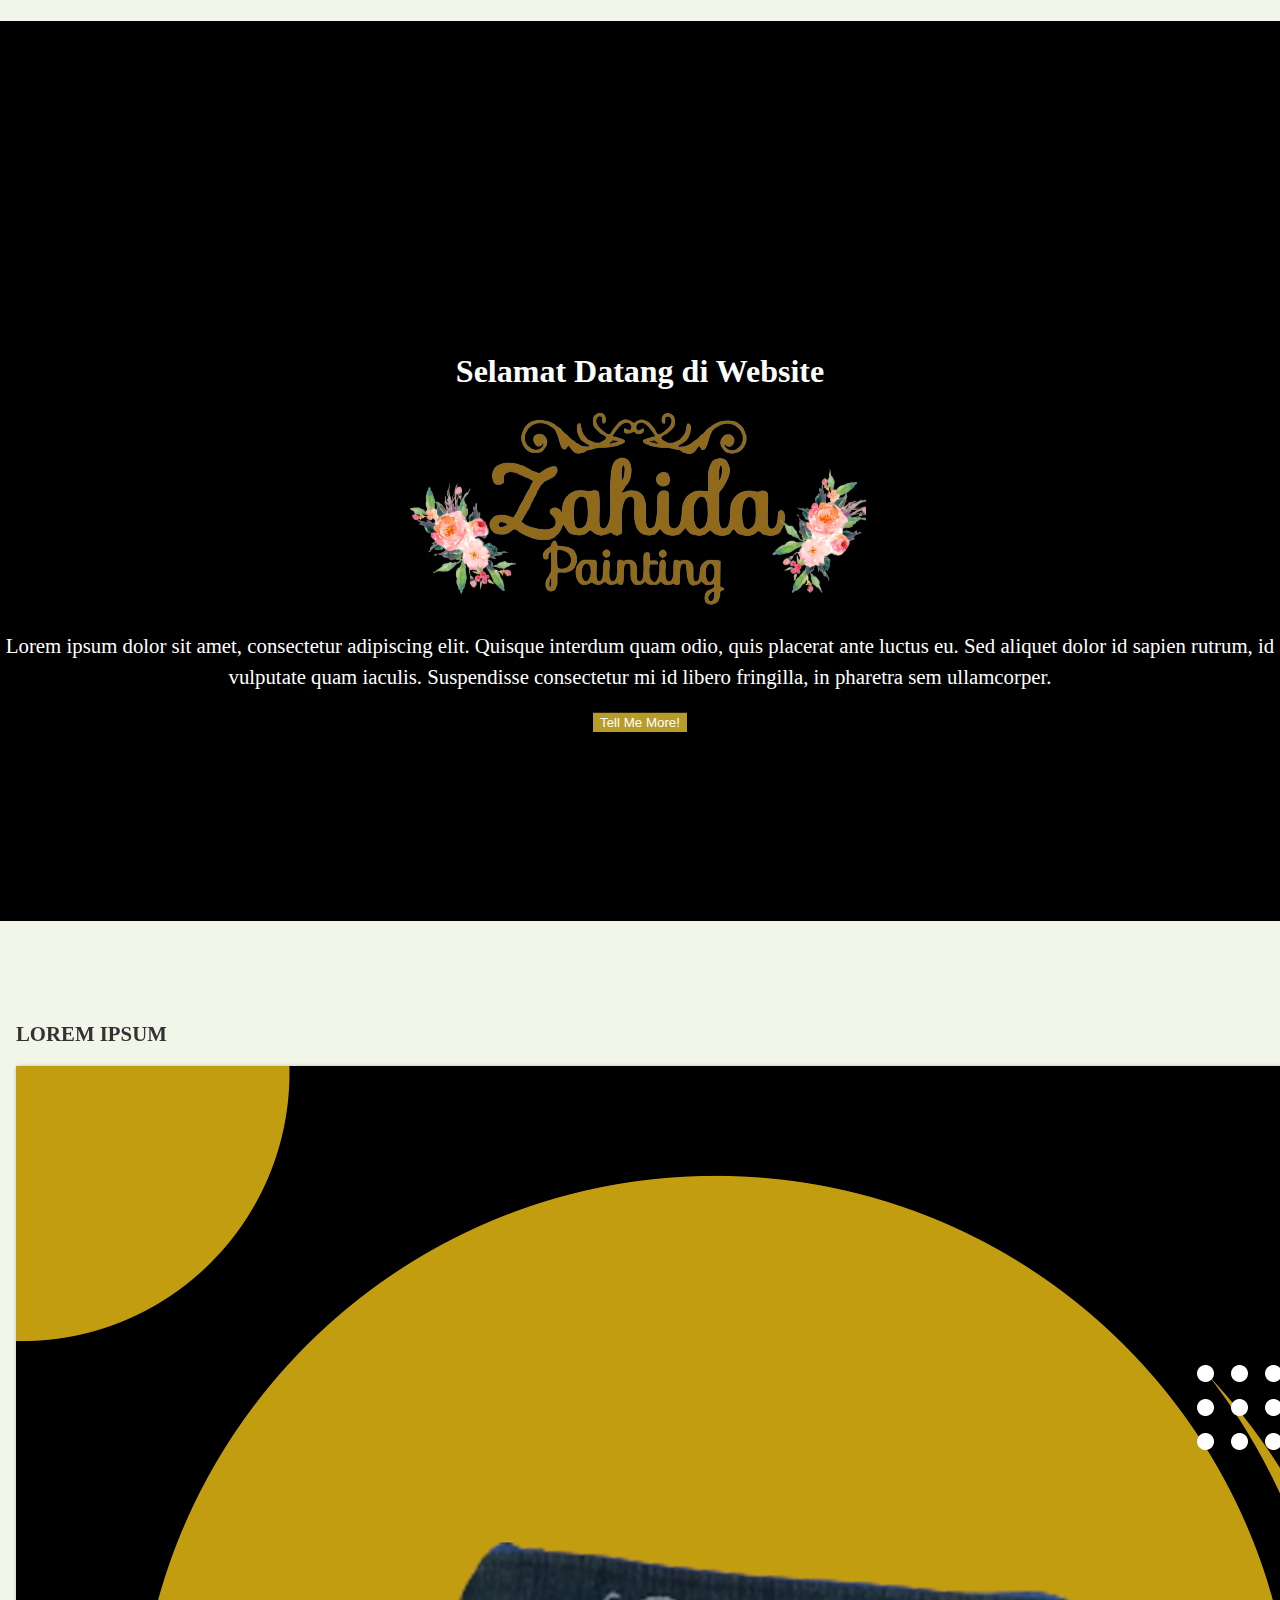
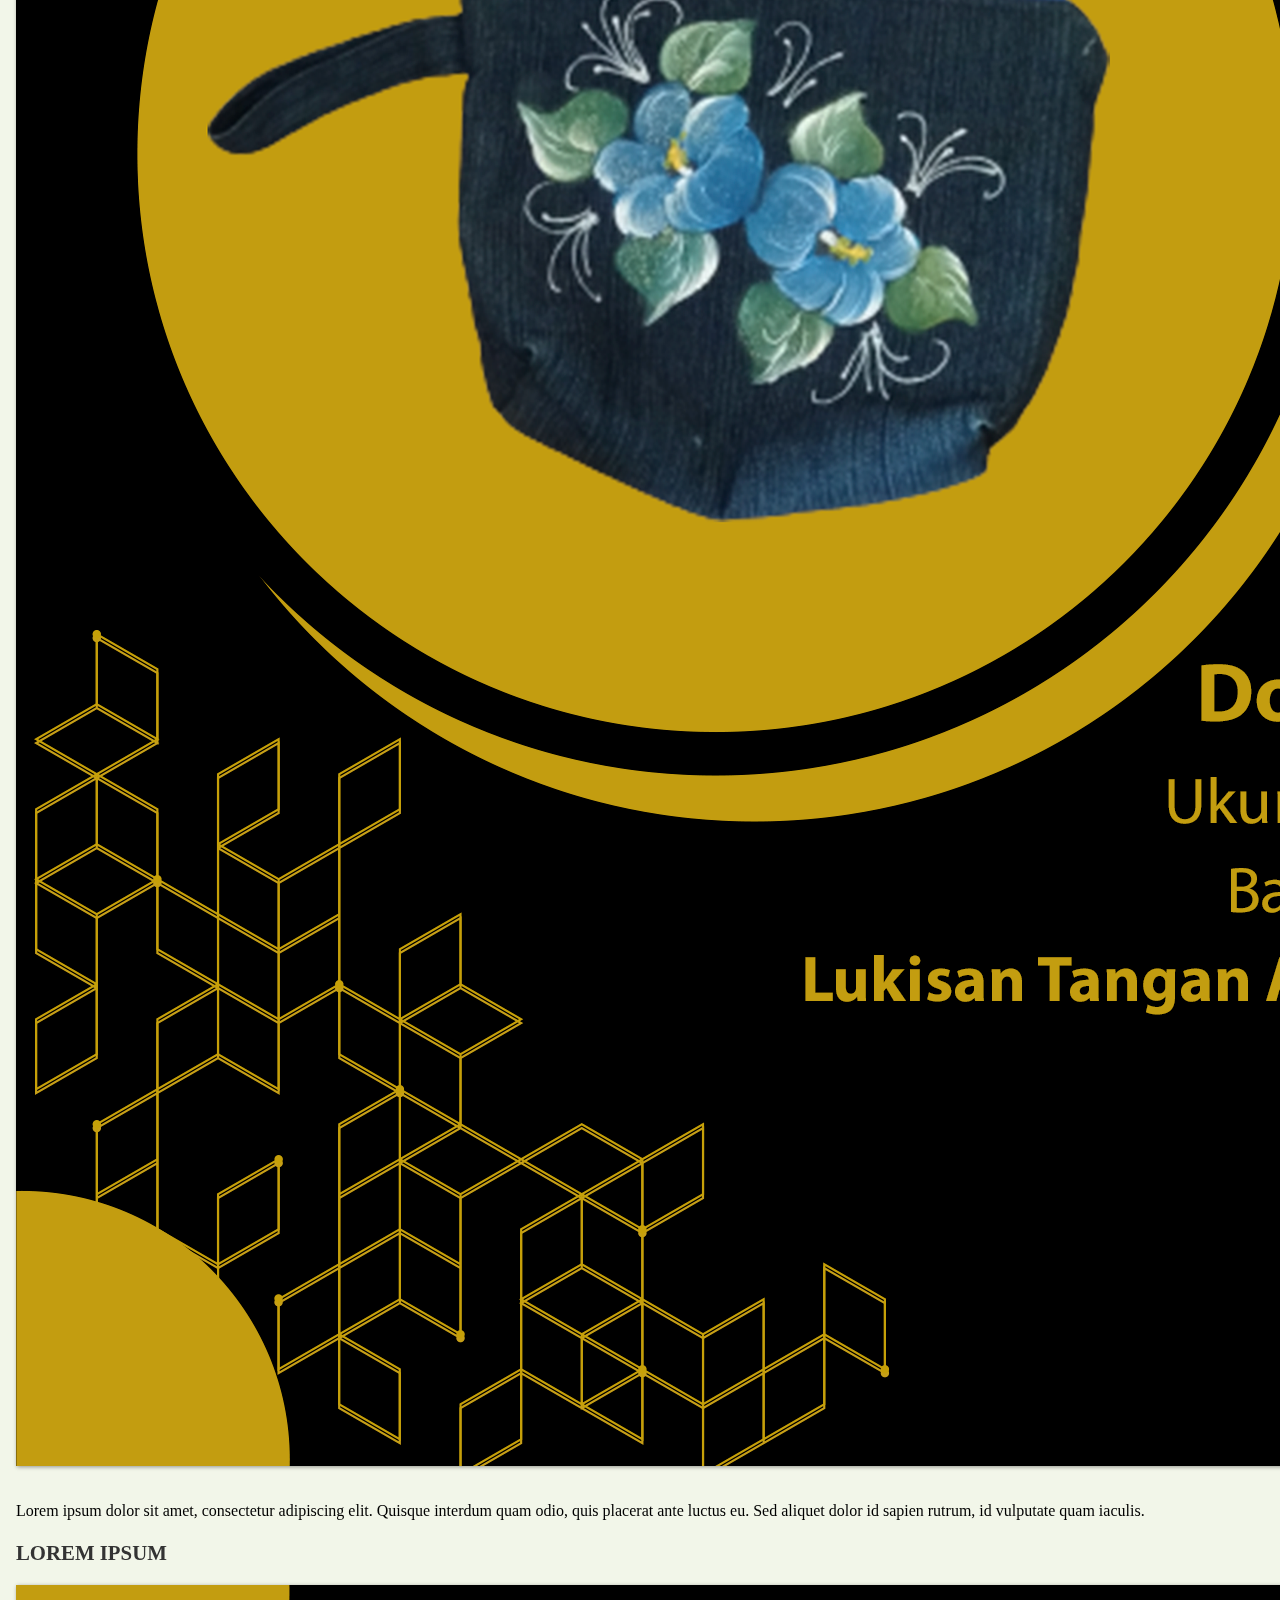
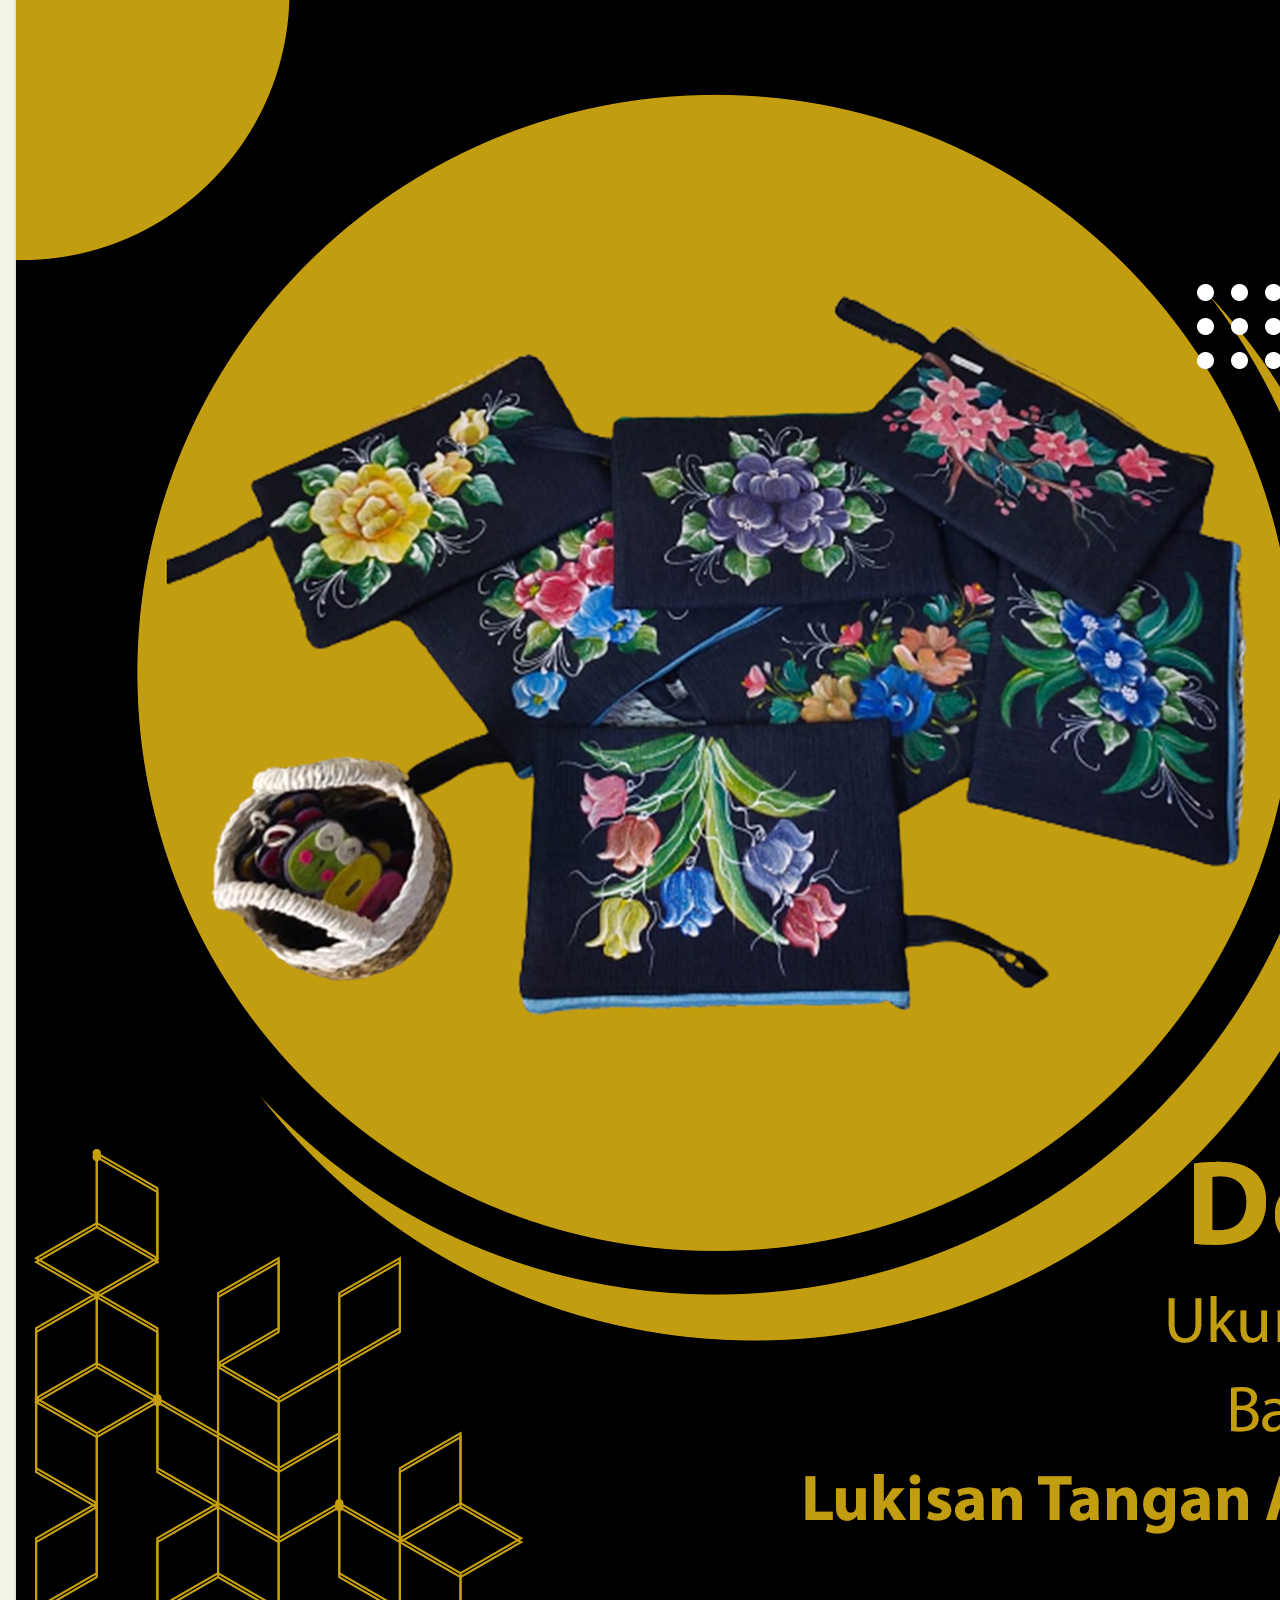
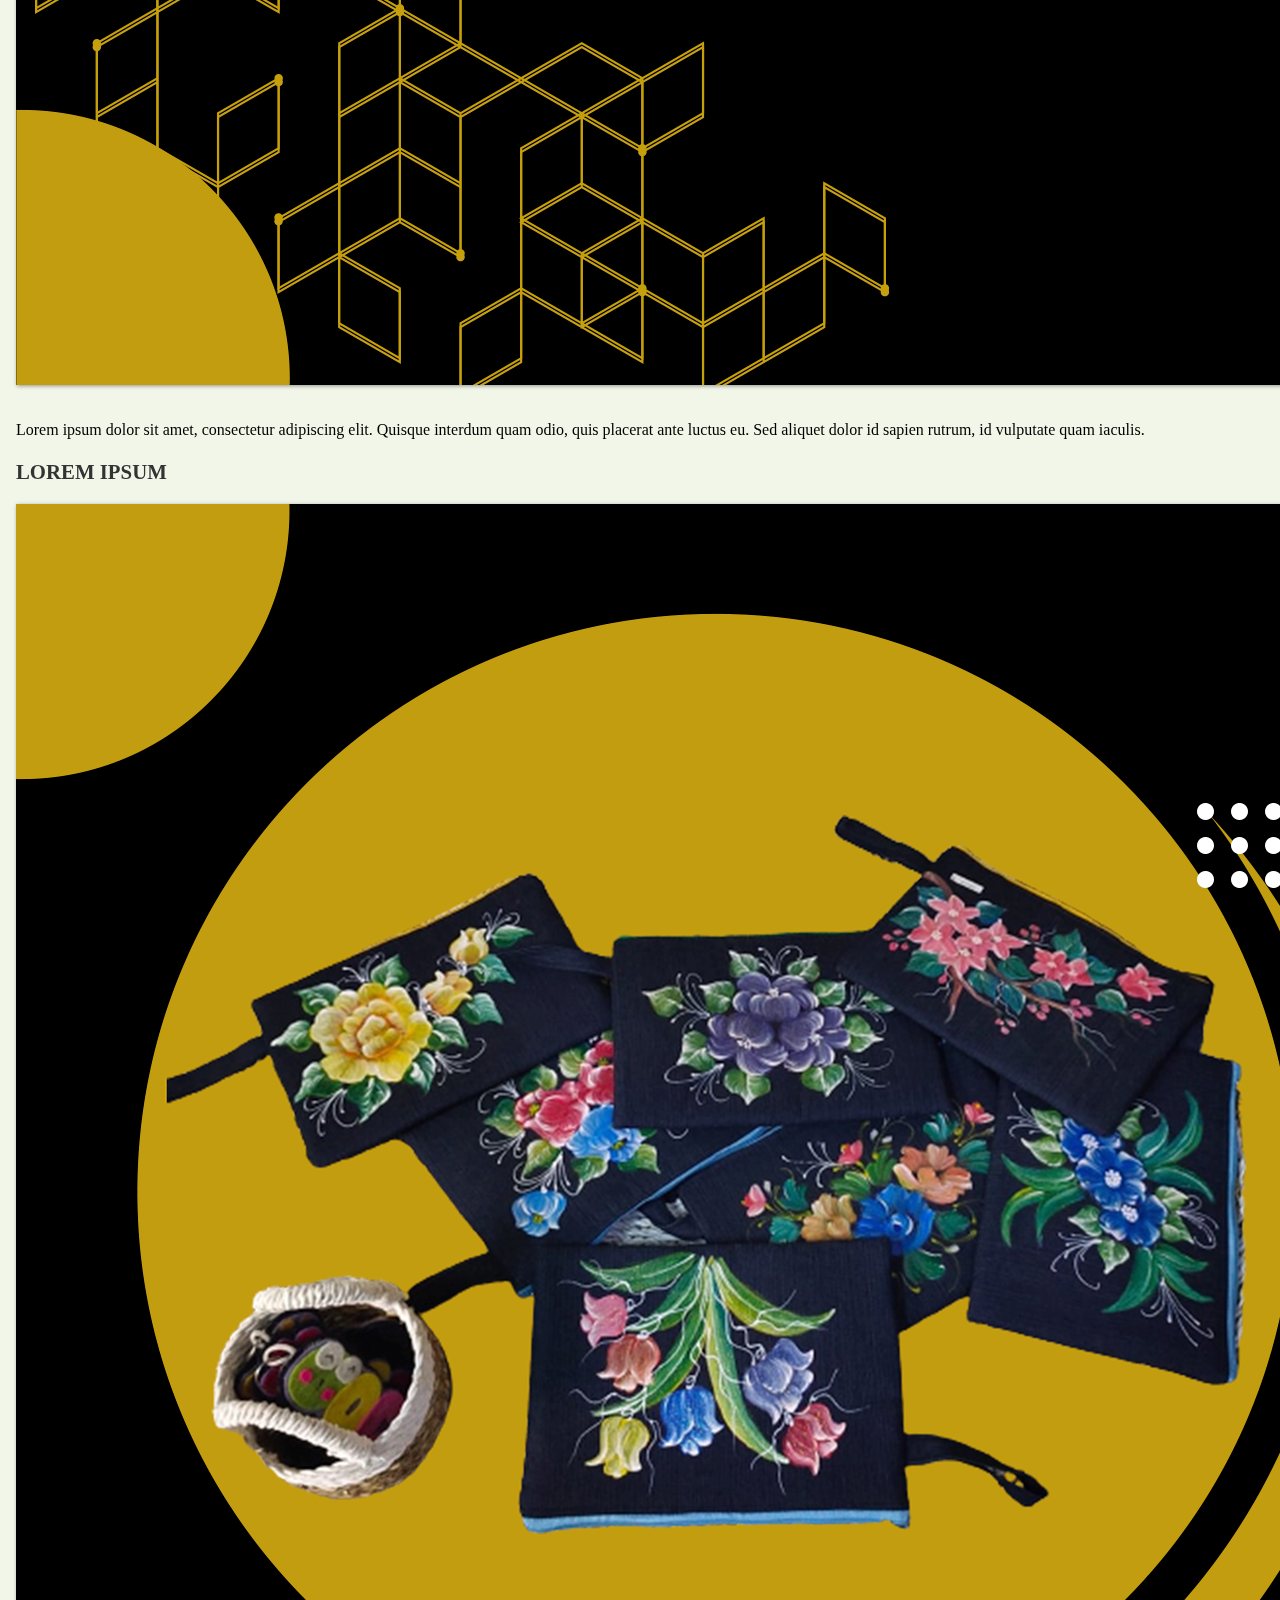
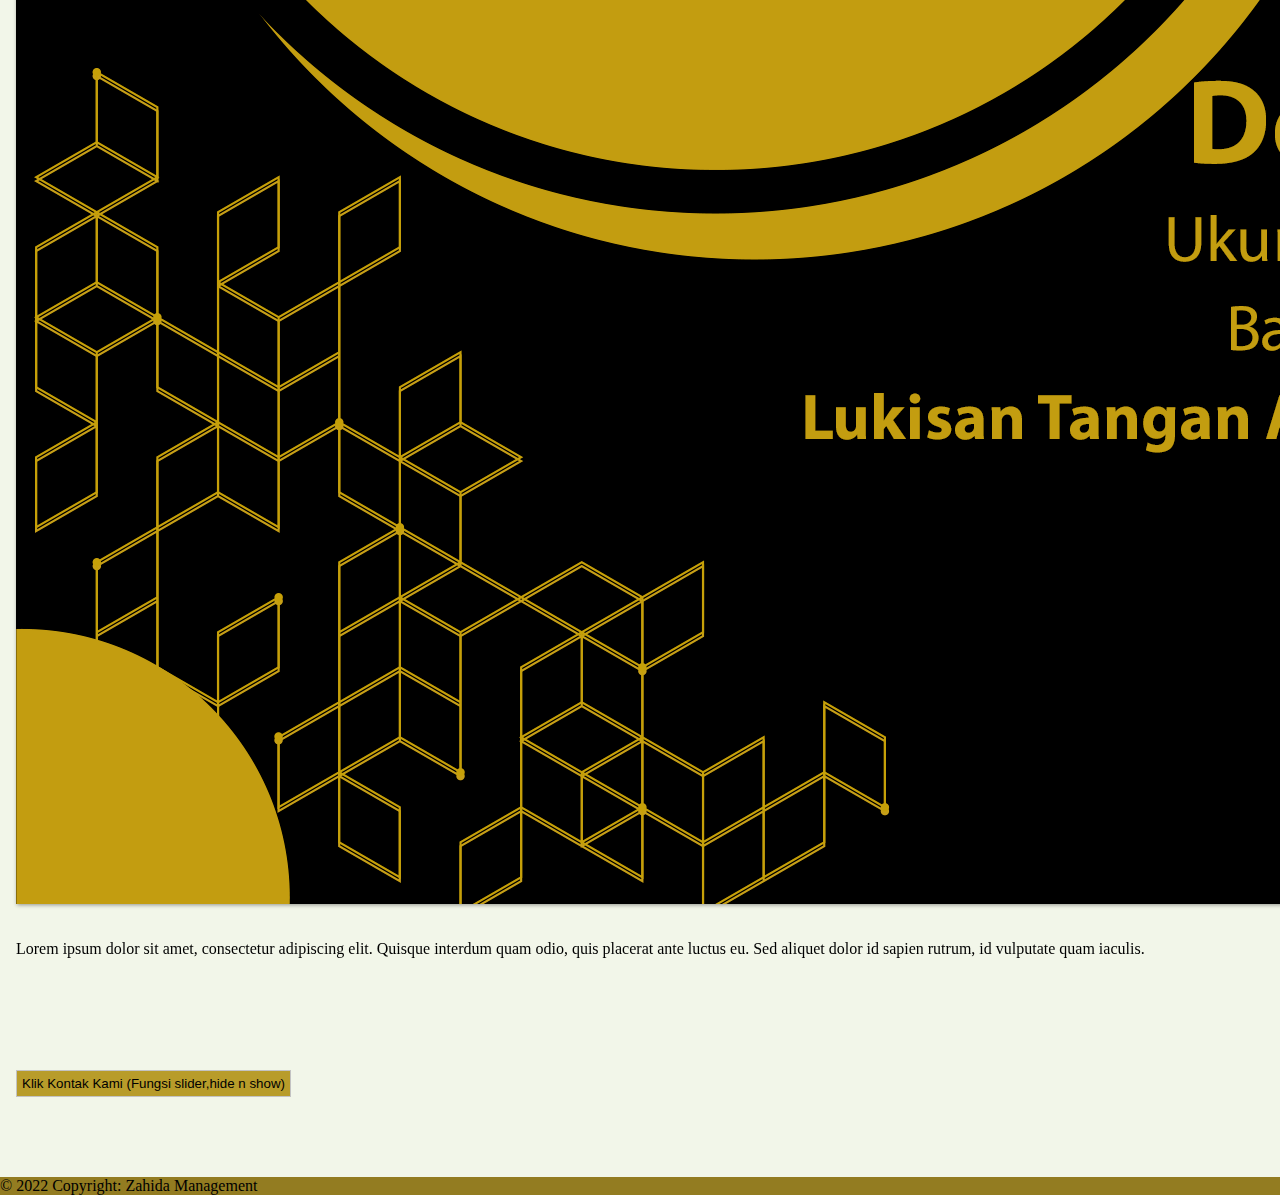
<file: handouts7_php/index.html>
<!DOCTYPE html>
<html lang="en">

<head>
    <link rel="stylesheet" type="text/css" href="main.css">
    <title>Bootstrap Tutorial Sample Page</title>
    <meta charset="utf-8">
    <meta name="viewport" content="width=device-width, initial-scale=1">
    <link rel="stylesheet" href="https://cdn.jsdelivr.net/npm/bootstrap@4.5.3/dist/css/bootstrap.min.css"
        integrity="sha384-TX8t27EcRE3e/ihU7zmQxVncDAy5uIKz4rEkgIXeMed4M0jlfIDPvg6uqKI2xXr2" crossorigin="anonymous">

</head>

<body>
    <nav class="navbar navbar-expand-md fixed-top">
        <a class="navbar-brand" href="#header">Zahida Painting</a>
        <button class="navbar-toggler navbar-dark" type="button" data-toggle="collapse" datatarget="#main-navigation">
            <span class="navbar-toggler-icon"></span>
        </button>
        <div class="collapse navbar-collapse" id="main-navigation">
            <ul class="navbar-nav">
                <li class="nav-item">
                    <a class="nav-link" href="#header">Home</a>
                </li>
                <li class="nav-item">
                    <a class="nav-link" href="#product">Product</a>
                </li>
                <li class="nav-item">
                    <a class="nav-link" href="#">Contact</a>
                </li>
            </ul>
        </div>
    </nav>
<!-- Header -->
    <header class="page-header header container-fluid" id="header">
        <div class="overlay"></div>
        <div class="description">
            <h1>Selamat Datang di Website</h1>
            <img src="images/zahida.png">
            <p>Lorem ipsum dolor sit amet, consectetur adipiscing elit. Quisque interdum quam odio, 
            quis placerat ante luctus eu. Sed aliquet dolor id sapien rutrum, id vulputate quam iaculis. 
            Suspendisse consectetur mi id libero fringilla, in pharetra sem ullamcorper.</p>
            <button class="btn btn-outline-secondary btn-lg">Tell Me More!</button>
            </div>
           
    </header>

<!-- about -->
    <div class="container features" id="product"> 
        <div class="row">
        <div class="col-lg-4 col-md-4 col-sm-12">
        <h3 class="feature-title">Lorem ipsum</h3>
        <img src="images/Dompet Luna Besar Jeans.png" class="img-fluid">
        <p>Lorem ipsum dolor sit amet, consectetur adipiscing elit. Quisque interdum quam odio, 
       quis placerat ante luctus eu. Sed aliquet dolor id sapien rutrum, id vulputate quam iaculis.</p>
        </div>
        
        <div class="col-lg-4 col-md-4 col-sm-12">
        <h3 class="feature-title">Lorem ipsum</h3>
        <img src="images/Lalita Dompet Jeans Fix.png" class="img-fluid">
        <p>Lorem ipsum dolor sit amet, consectetur adipiscing elit. Quisque interdum quam odio, 
       quis placerat ante luctus eu. Sed aliquet dolor id sapien rutrum, id vulputate quam iaculis.</p>
        </div>
        
        <div class="col-lg-4 col-md-4 col-sm-12">
        <h3 class="feature-title">Lorem ipsum</h3>
        <img src="images/Lalita Dompet Jeans Fix.png" class="img-fluid">
        <p>Lorem ipsum dolor sit amet, consectetur adipiscing elit. Quisque interdum quam odio, 
       quis placerat ante luctus eu. Sed aliquet dolor id sapien rutrum, id vulputate quam iaculis.</p>
        </div>
        
        
        </div>
        </div>
       </div>

       <!-- contact -->
 <div class="container features" id="contact">
    <button class="btn btn-outline-secondary btn-lg contact" id="flip">Klik Kontak Kami (Fungsi slider,hide n show)</button>
    <div id="panel">
        <div class="row">
            <div class="col">
              <h1>Kontak Kami</h1>
              <p>
                Silahkan tinggalkan pesan anda, pada kolom yang tersedia.
              </p>
            </div>
          
            <div class="col">
              <form method="post" action="#">
                 
                <div class="form-group">
                  <label for="">Nama Anda:</label>
                  <input type="text" class="form-control" name="nama" placeholder="Masukkan Nama">
                </div>
          
                <div class="form-group">
                  <label for="">E-mail Anda:</label>
                  <input type="email" class="form-control" name="email" placeholder="Masukkan Email">
                </div>
          
                <div class="form-group">
                  <label for="">Pesan Anda:</label>
                  <textarea name="pesan" class="form-control" cols="30" rows="7"></textarea>
                </div>
          
                <input class="btn btn-primary" type="submit" value="POST">
          
              </form>
            </div>
          </div>
    </div>
    
</div>

       <!--footer-->
    <footer class="text-center text-white" style="background-color: #b89c2a;">

        <!-- Copyright -->
        <div class="text-center p-3" style="background-color: rgba(0, 0, 0, 0.2);">
            © 2022 Copyright: Zahida Management
        </div>
        <!-- Copyright -->
    </footer>

    <script src="https://code.jquery.com/jquery-3.5.1.min.js" integrity="sha256-9/aliU8dGd2tb6OSsuzixeV4y/faTqgFtohetphbbj0=" crossorigin="anonymous"></script>
    <script src="https://cdn.jsdelivr.net/npm/bootstrap@4.5.3/dist/js/bootstrap.min.js" integrity="sha384-w1Q4orYjBQndcko6MimVbzY0tgp4pWB4lZ7lr30WKz0vr/aWKhXdBNmNb5D92v7s" crossorigin="anonymous"></script>
    <script src="main.js"></script>
</body>

</html>
</file>
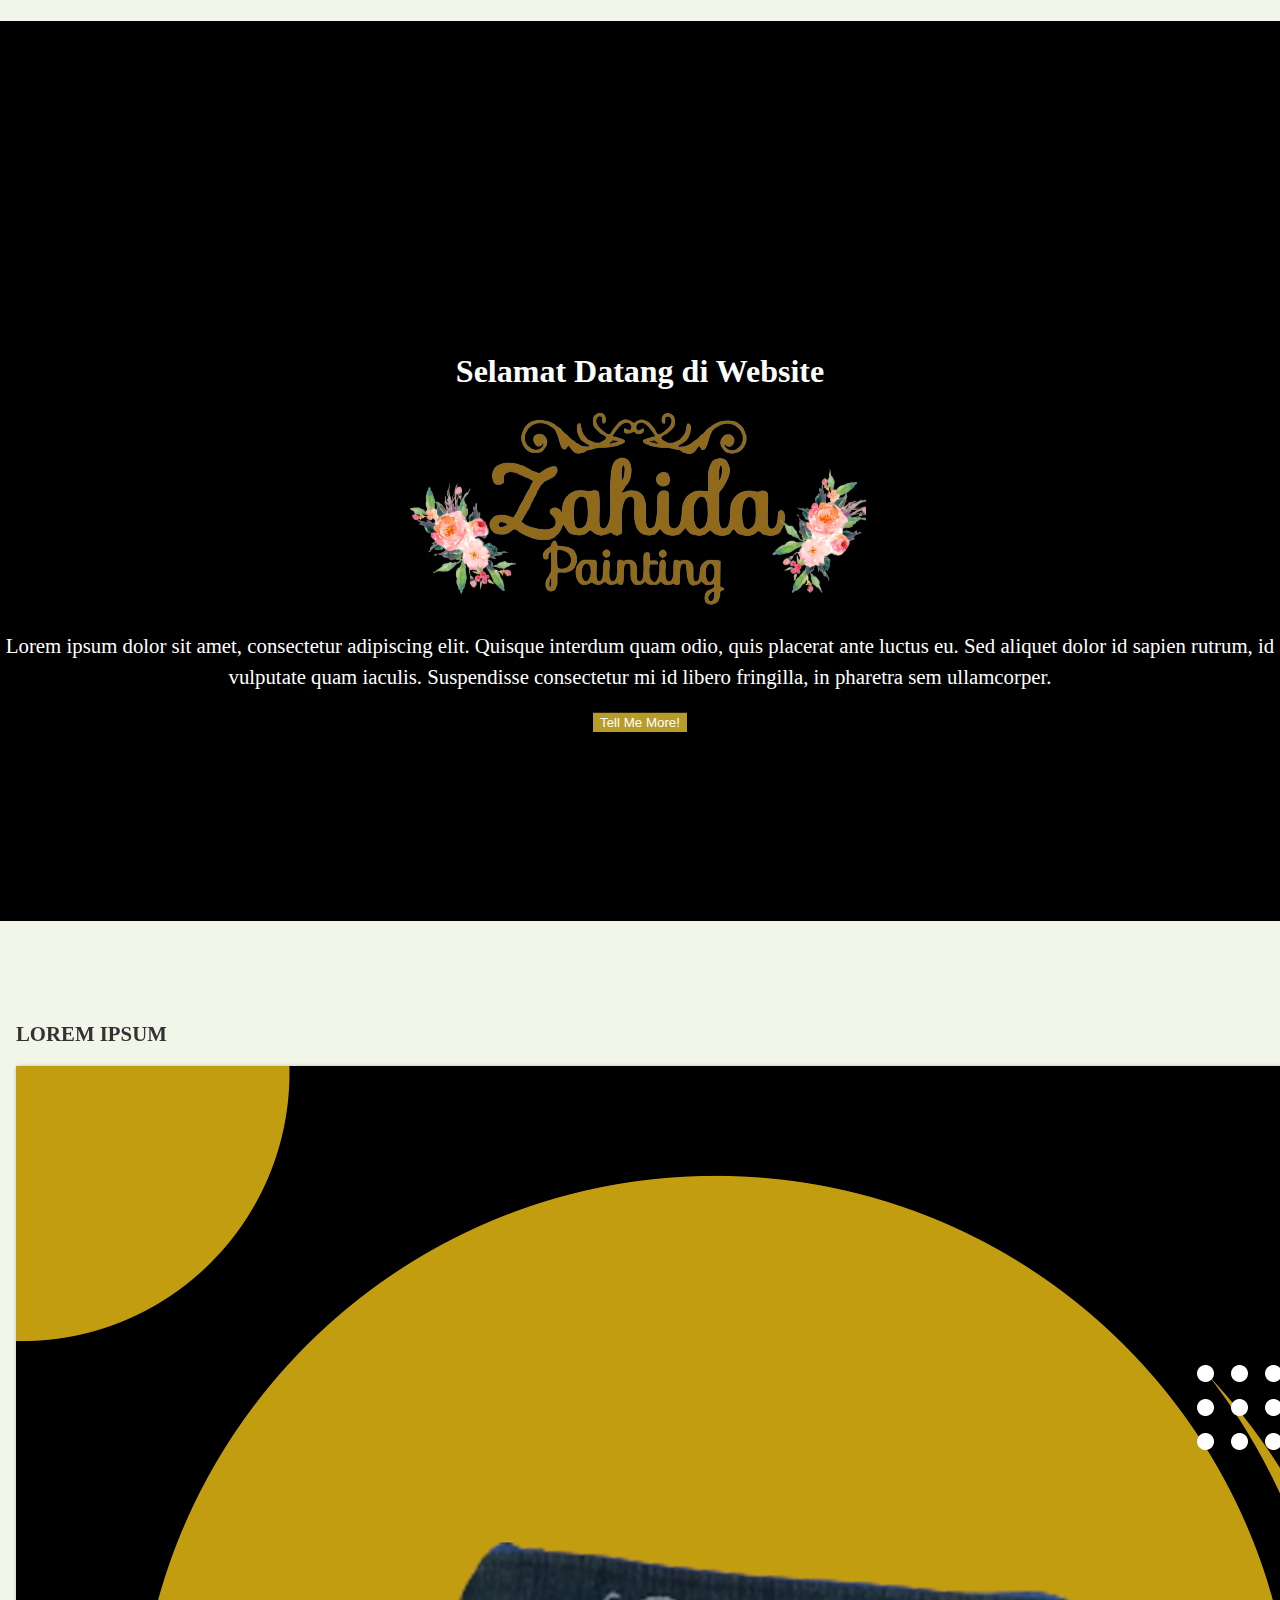
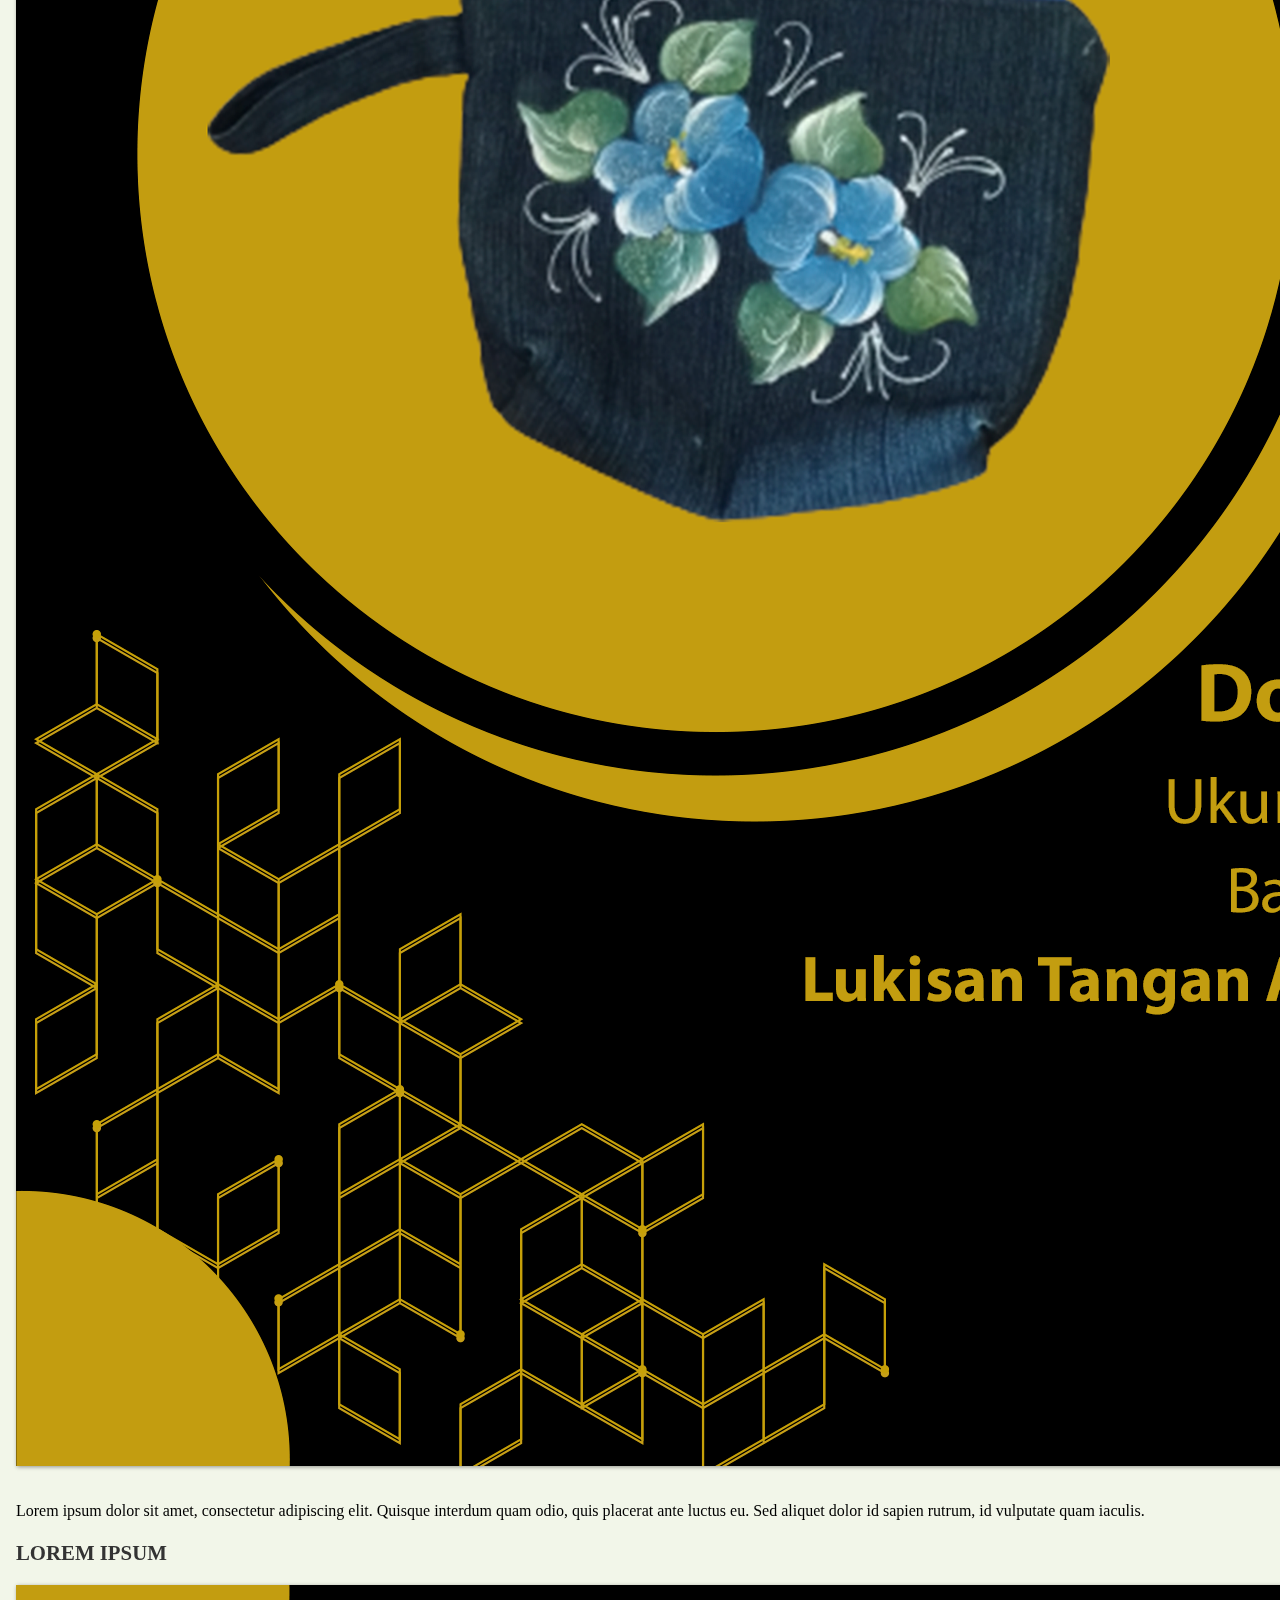
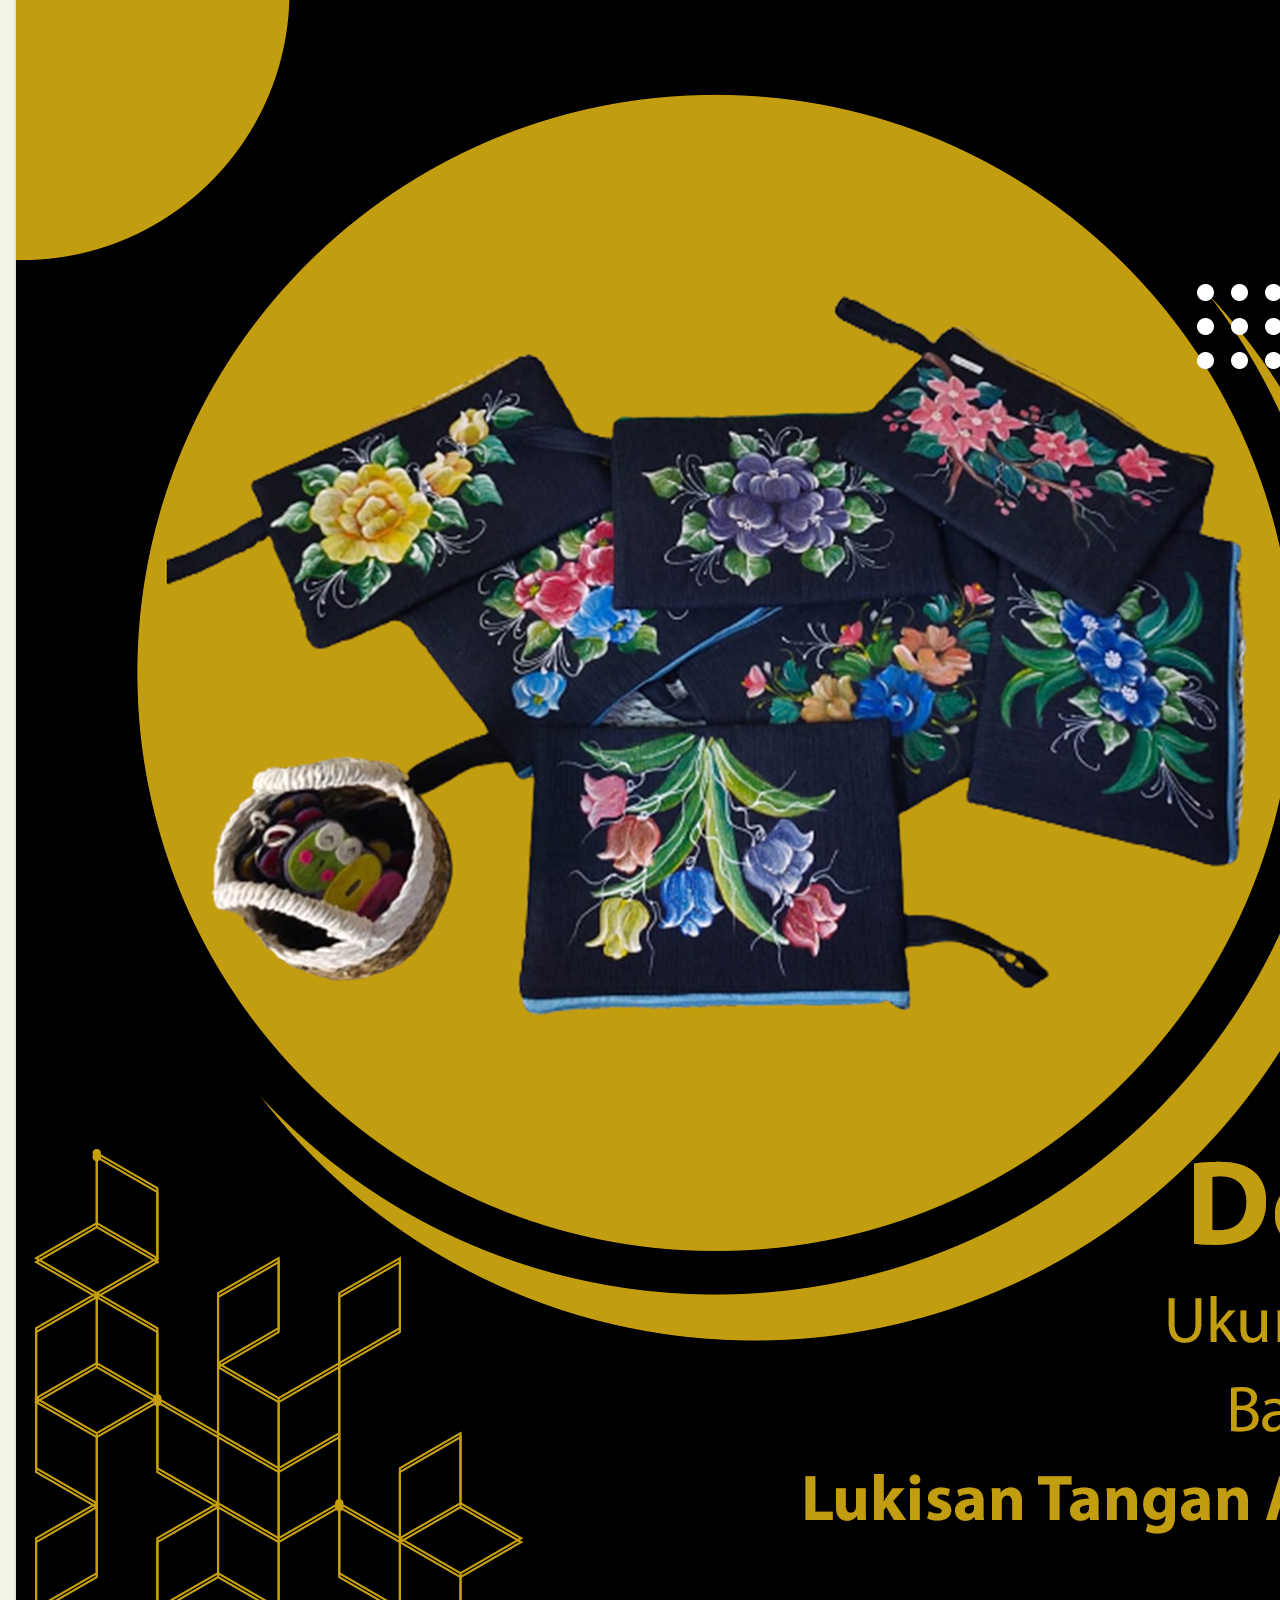
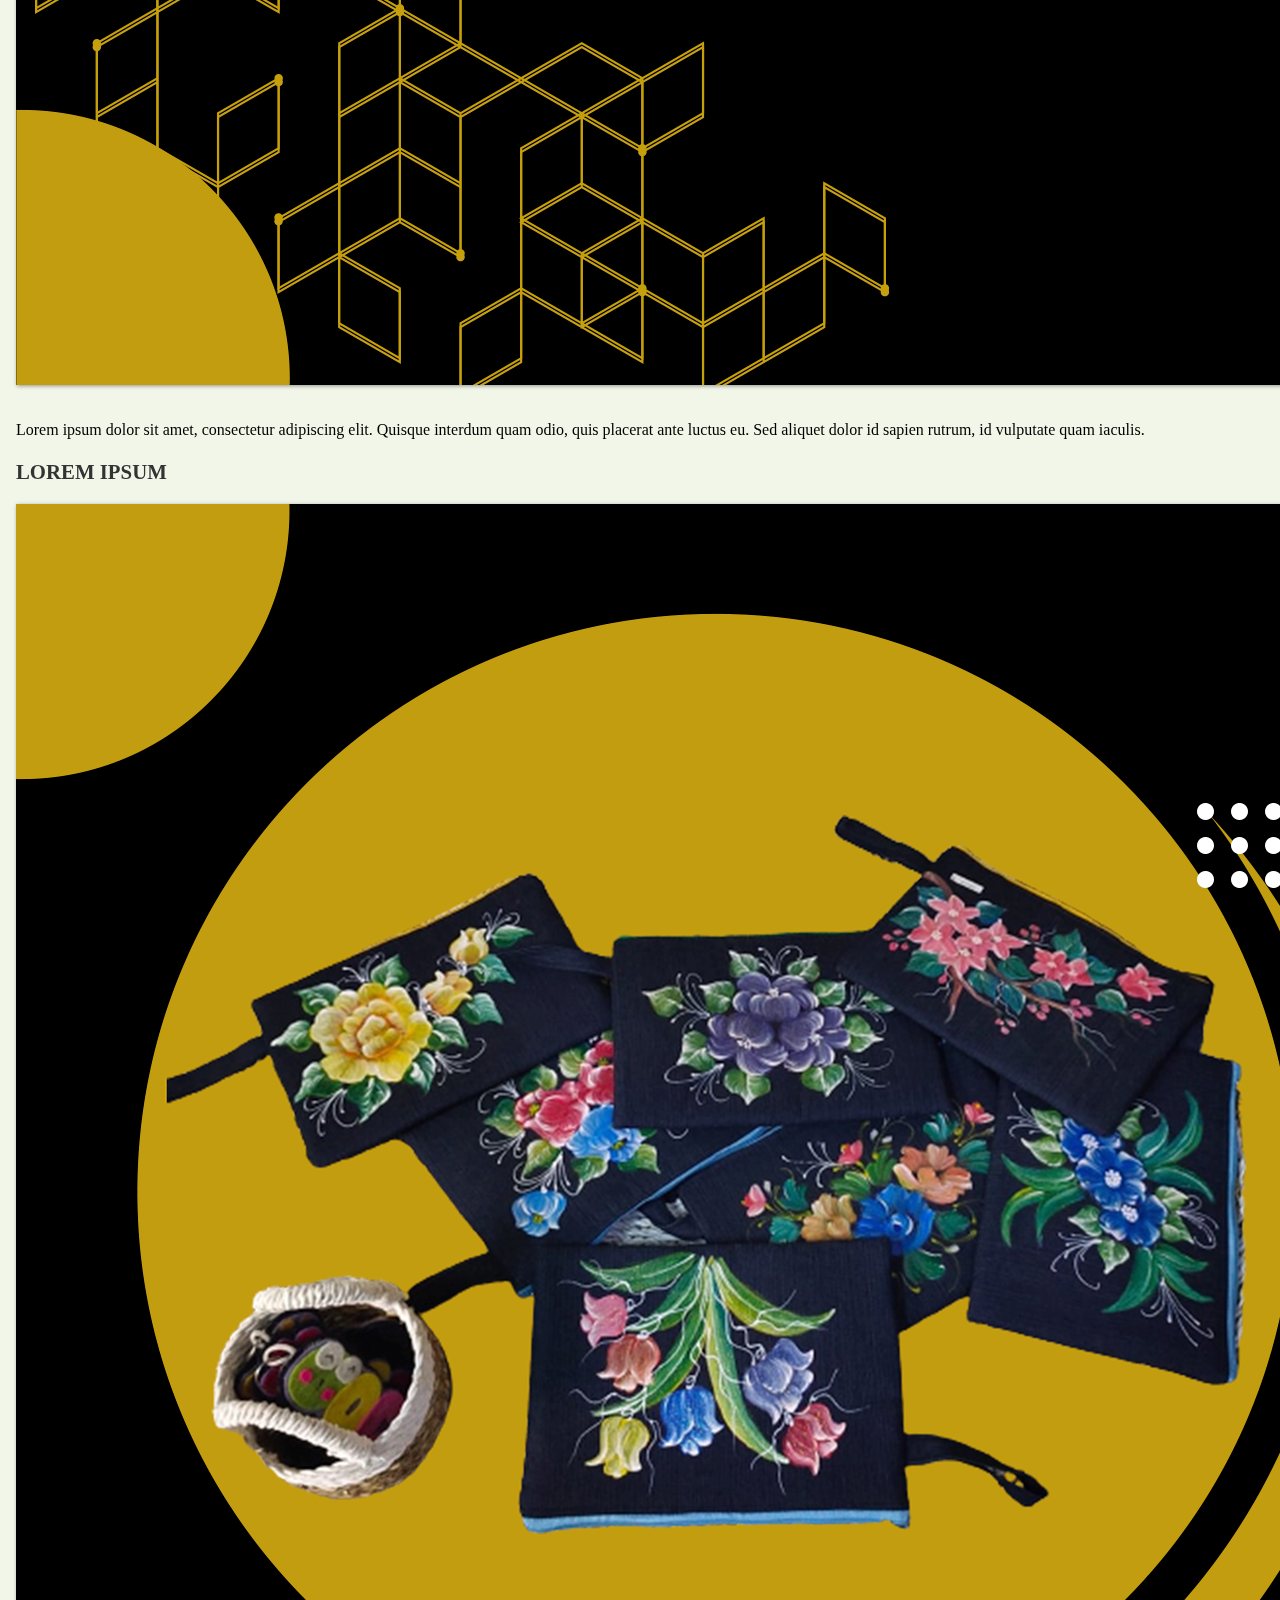
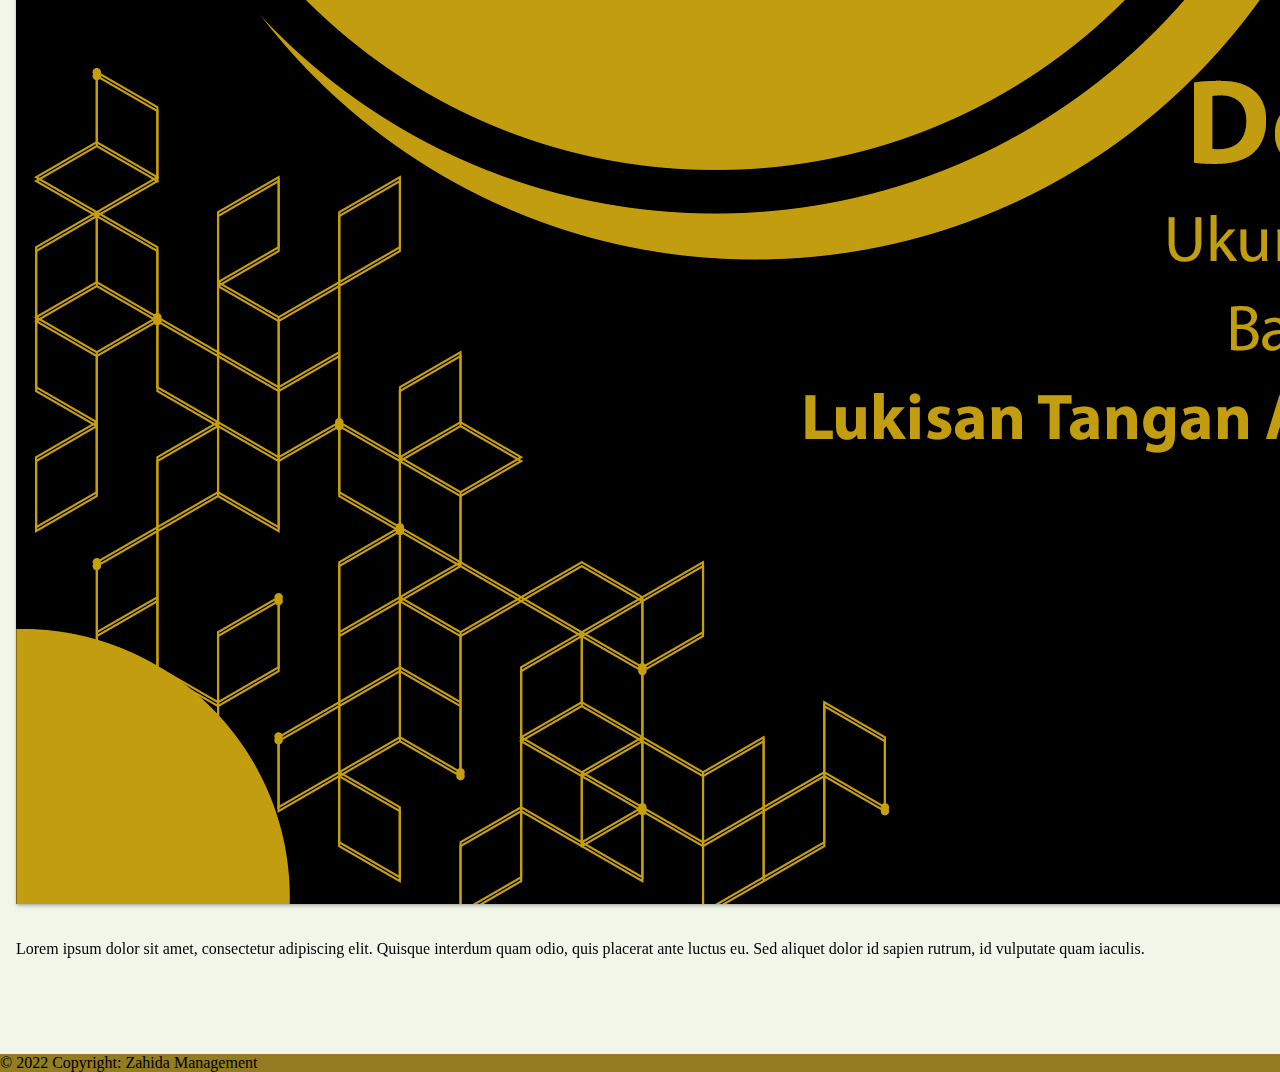
<file: Handouts4_cssbootstrap/Handouts4_tugas_cssboostrap/index.html>
<!DOCTYPE html>
<html lang="en">

<head>
    <link rel="stylesheet" type="text/css" href="main.css">
    <title>Bootstrap Tutorial Sample Page</title>
    <meta charset="utf-8">
    <meta name="viewport" content="width=device-width, initial-scale=1">
    <link rel="stylesheet" href="https://cdn.jsdelivr.net/npm/bootstrap@4.5.3/dist/css/bootstrap.min.css"
        integrity="sha384-TX8t27EcRE3e/ihU7zmQxVncDAy5uIKz4rEkgIXeMed4M0jlfIDPvg6uqKI2xXr2" crossorigin="anonymous">

</head>

<body>
    <nav class="navbar navbar-expand-md fixed-top">
        <a class="navbar-brand" href="#header">Zahida Painting</a>
        <button class="navbar-toggler navbar-dark" type="button" data-toggle="collapse" datatarget="#main-navigation">
            <span class="navbar-toggler-icon"></span>
        </button>
        <div class="collapse navbar-collapse" id="main-navigation">
            <ul class="navbar-nav">
                <li class="nav-item">
                    <a class="nav-link" href="#header">Home</a>
                </li>
                <li class="nav-item">
                    <a class="nav-link" href="#product">Product</a>
                </li>
                <li class="nav-item">
                    <a class="nav-link" href="#">Contact</a>
                </li>
            </ul>
        </div>
    </nav>
<!-- Header -->
    <header class="page-header header container-fluid" id="header">
        <div class="overlay"></div>
        <div class="description">
            <h1>Selamat Datang di Website</h1>
            <img src="images/zahida.png">
            <p>Lorem ipsum dolor sit amet, consectetur adipiscing elit. Quisque interdum quam odio, 
            quis placerat ante luctus eu. Sed aliquet dolor id sapien rutrum, id vulputate quam iaculis. 
            Suspendisse consectetur mi id libero fringilla, in pharetra sem ullamcorper.</p>
            <button class="btn btn-outline-secondary btn-lg">Tell Me More!</button>
            </div>
           
    </header>

<!-- about -->
    <div class="container features" id="product"> 
        <div class="row">
        <div class="col-lg-4 col-md-4 col-sm-12">
        <h3 class="feature-title">Lorem ipsum</h3>
        <img src="images/Dompet Luna Besar Jeans.png" class="img-fluid">
        <p>Lorem ipsum dolor sit amet, consectetur adipiscing elit. Quisque interdum quam odio, 
       quis placerat ante luctus eu. Sed aliquet dolor id sapien rutrum, id vulputate quam iaculis.</p>
        </div>
        
        <div class="col-lg-4 col-md-4 col-sm-12">
        <h3 class="feature-title">Lorem ipsum</h3>
        <img src="images/Lalita Dompet Jeans Fix.png" class="img-fluid">
        <p>Lorem ipsum dolor sit amet, consectetur adipiscing elit. Quisque interdum quam odio, 
       quis placerat ante luctus eu. Sed aliquet dolor id sapien rutrum, id vulputate quam iaculis.</p>
        </div>
        
        <div class="col-lg-4 col-md-4 col-sm-12">
        <h3 class="feature-title">Lorem ipsum</h3>
        <img src="images/Lalita Dompet Jeans Fix.png" class="img-fluid">
        <p>Lorem ipsum dolor sit amet, consectetur adipiscing elit. Quisque interdum quam odio, 
       quis placerat ante luctus eu. Sed aliquet dolor id sapien rutrum, id vulputate quam iaculis.</p>
        </div>
        
        
        </div>
        </div>
       </div>

       <!--footer-->
    <footer class="text-center text-white" style="background-color: #b89c2a;">

        <!-- Copyright -->
        <div class="text-center p-3" style="background-color: rgba(0, 0, 0, 0.2);">
            © 2022 Copyright: Zahida Management
        </div>
        <!-- Copyright -->
    </footer>

    <script src="https://code.jquery.com/jquery-3.5.1.min.js" integrity="sha256-9/aliU8dGd2tb6OSsuzixeV4y/faTqgFtohetphbbj0=" crossorigin="anonymous"></script>
    <script src="https://cdn.jsdelivr.net/npm/bootstrap@4.5.3/dist/js/bootstrap.min.js" integrity="sha384-w1Q4orYjBQndcko6MimVbzY0tgp4pWB4lZ7lr30WKz0vr/aWKhXdBNmNb5D92v7s" crossorigin="anonymous"></script>
    <script src="main.js"></script>
</body>

</html>
</file>
<file: handouts7_php/main.css>
body {
    padding: 0;
    margin: 0;
    background: #f2f6e9;
}


.navbar {
    background: #b89c2a;
}

.nav-link,
.navbar-brand {
    color: #fff;
    cursor: pointer;
}
.fixed-top {
    position: fixed;

  }
.nav-link {
    margin-right: 1em !important;
}

.nav-link:hover {
    color: #000;
}

.navbar-collapse {
    justify-content: flex-end;
}

.header {
    background-image: url('images/header-background.jpg');
    background-size: cover;
    background-position: center;
    position: relative;
}

.overlay {
    position: absolute;
    min-height: 100%;
    min-width: 100%;
    left: 0;
    top: 0;
    background: rgba(0, 0, 0, 0.6);
}

.description {
    left: 50%;
    position: relative;
    top: 60%;
    transform: translate(-50%, -55%);
    text-align: center;
    }
    .description h1 {
    color: #fff;
    }
    .description p {
    color: #fff;
    font-size: 1.3rem;
    line-height: 1.5;
    }
    .description button {
     border:1px solid #b89c2a;
     background:#b89c2a;
     border-radius: 0;
     color:#fff;
    }
    .description button:hover {
        border:1px solid #fff;
        background:#fff;
        color:#000;
       }
       .features {
        margin: 4em auto;
        padding: 1em;
position: relative;
}

.feature-title {
color: #333;
font-size: 1.3rem;
font-weight: 700;
margin-bottom: 20px;
text-transform: uppercase;
}
.features img {
-webkit-box-shadow: 1px 1px 4px rgba(0, 0, 0, 0.4);
-moz-box-shadow: 1px 1px 4px rgba(0, 0, 0, 0.4);
box-shadow: 1px 1px 4px rgba(0, 0, 0, 0.4);
margin-bottom: 16px;
}

#panel,
#flip {
    padding: 5px;
    text-align: center;
    background-color: #b89c2a;
    border: solid 1px #c3c3c3;
    color: #000;
}

#panel {
    padding: 50px;
    display: none;
}
</file>
<file: Handouts4_cssbootstrap/Handouts4_tugas_cssboostrap/main.css>
body {
    padding: 0;
    margin: 0;
    background: #f2f6e9;
}


.navbar {
    background: #b89c2a;
}

.nav-link,
.navbar-brand {
    color: #fff;
    cursor: pointer;
}
.fixed-top {
    position: fixed;

  }
.nav-link {
    margin-right: 1em !important;
}

.nav-link:hover {
    color: #000;
}

.navbar-collapse {
    justify-content: flex-end;
}

.header {
    background-image: url('images/header-background.jpg');
    background-size: cover;
    background-position: center;
    position: relative;
}

.overlay {
    position: absolute;
    min-height: 100%;
    min-width: 100%;
    left: 0;
    top: 0;
    background: rgba(0, 0, 0, 0.6);
}

.description {
    left: 50%;
    position: relative;
    top: 60%;
    transform: translate(-50%, -55%);
    text-align: center;
    }
    .description h1 {
    color: #fff;
    }
    .description p {
    color: #fff;
    font-size: 1.3rem;
    line-height: 1.5;
    }
    .description button {
     border:1px solid #b89c2a;
     background:#b89c2a;
     border-radius: 0;
     color:#fff;
    }
    .description button:hover {
        border:1px solid #fff;
        background:#fff;
        color:#000;
       }
       .features {
        margin: 4em auto;
        padding: 1em;
position: relative;
}

.feature-title {
color: #333;
font-size: 1.3rem;
font-weight: 700;
margin-bottom: 20px;
text-transform: uppercase;
}
.features img {
-webkit-box-shadow: 1px 1px 4px rgba(0, 0, 0, 0.4);
-moz-box-shadow: 1px 1px 4px rgba(0, 0, 0, 0.4);
box-shadow: 1px 1px 4px rgba(0, 0, 0, 0.4);
margin-bottom: 16px;
}
</file>
